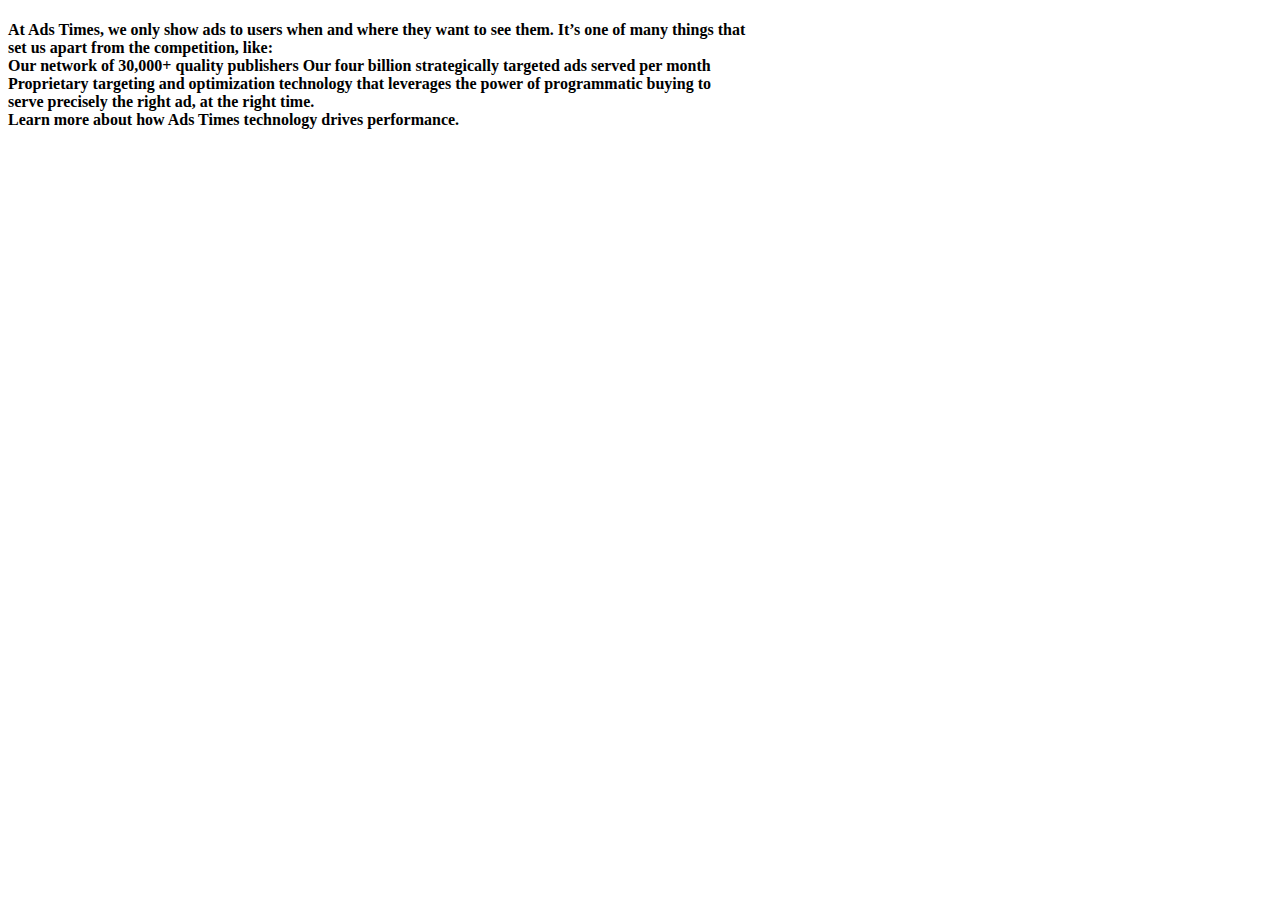
<file: aboutus.html>
<!DOCTYPE html>
<html>
<head>
	<title>About us</title>
</head>
<body>
	<h4>At Ads Times, we only show ads to users when and where they want to see them. It’s one of many things that<br> set 		us apart from the competition, like:<br>
			Our network of 30,000+ quality publishers
			Our four billion strategically targeted ads served per month<br>
			Proprietary targeting and optimization technology that leverages the power of programmatic buying to<br> serve precisely the right ad, at the right time.<br>
			Learn more about how Ads Times technology drives performance.</h4>

</body>
</html>
</file>
